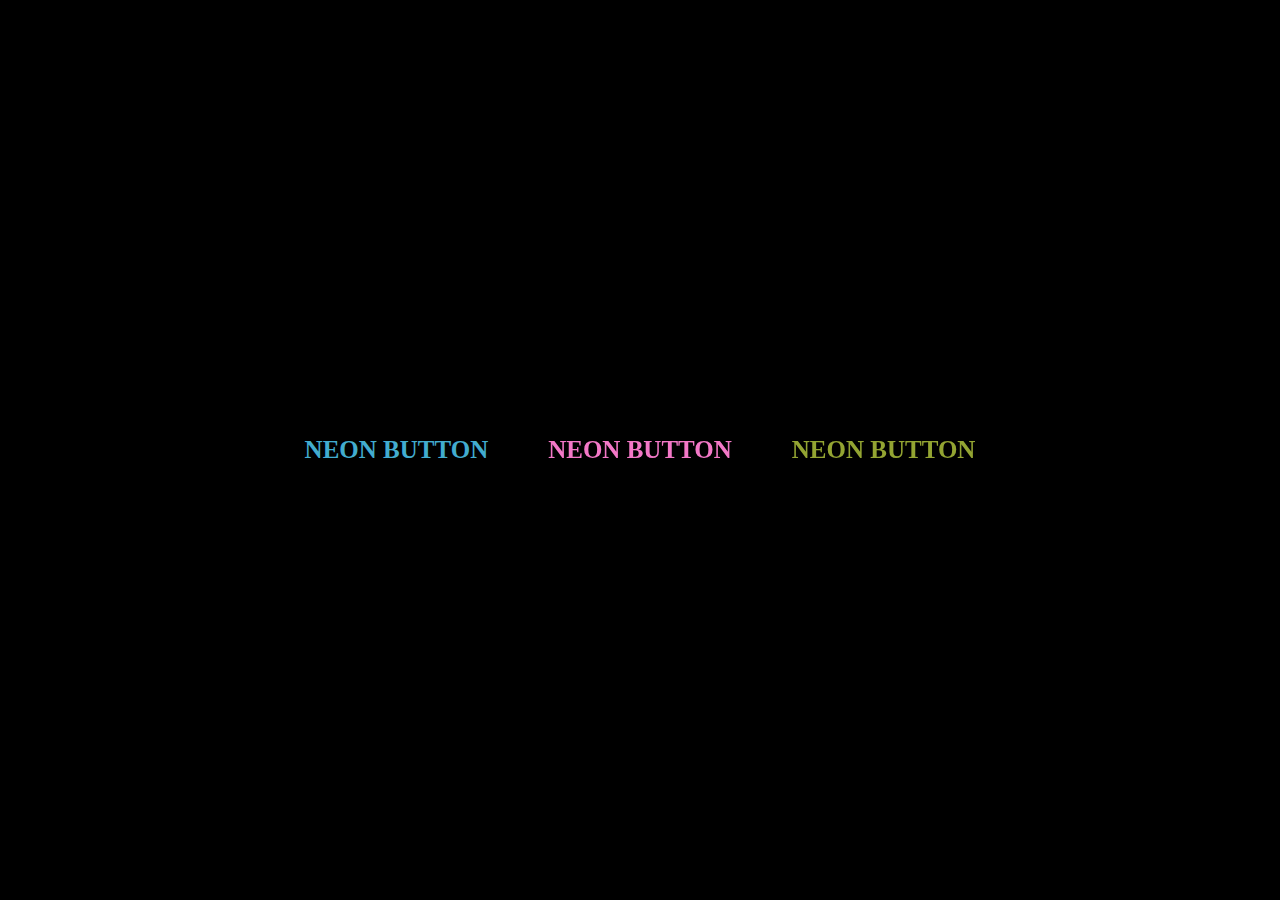
<file: day1/index.html>
<!DOCTYPE html>
<html lang="en">
<head>
	<meta charset="UTF-8">
	<meta http-equiv="X-UA-Compatible" content="IE=edge">
	<meta name="viewport" content="width=device-width, initial-scale=1.0">
	<title>Day 1</title>
	<link rel="stylesheet" href="./style.css">
</head>
<body>
	<div id="container">
		<div class="btn-container">
			<div class="button">NEON BUTTON</div>
			<span></span>
			<span></span>
			<span></span>
			<span></span>
		</div>
		<div class="btn-container">
			<div class="button">NEON BUTTON</div>
			<span></span>
			<span></span>
			<span></span>
			<span></span>
		</div>
		<div class="btn-container">
			<div class="button">NEON BUTTON</div>
			<span></span>
			<span></span>
			<span></span>
			<span></span>
		</div>
	</div>
</body>
</html>
</file>
<file: day1/style.css>
@font-face {
    font-family: "Roboto";
    font-style: normal;
    font-weight: 300;
    src: local("Roboto Light"), local("Roboto-Light"),
        url(https://themes.googleusercontent.com/static/fonts/roboto/v9/Pru33qjShpZSmG3z6VYwnT8E0i7KZn-EPnyo3HZu7kw.woff)
            format("woff");
}

body {
    margin: 0;
}

#container {
    width: 100vw;
    height: 100vh;
    background-color: black;
    display: flex;
    justify-content: center;
    align-items: center;
    gap: 20px;
}

.btn-container {
    position: relative;
    overflow: hidden;

    padding: 20px;
    color: #42accf;
    font-family: "Roboto";
    font-size: 25px;
    font-weight: bold;
    cursor: pointer;
    user-select: none;
    transition: 0.5s;
}

.btn-container:hover {
    color: black;
    background-color: #42accf;

    box-shadow: 0 0 5px #42accf, 0 0 25px #42accf, 0 0 50px #42accf,
        0 0 200px #42accf, 0 0 250px #42accf, 0 0 300px #42accf;
    -webkit-box-reflect: below 0 linear-gradient(transparent, black);
}

.btn-container:nth-child(2) {
    filter: hue-rotate(120deg);
}

.btn-container:nth-child(3) {
    filter: hue-rotate(240deg);
}

.btn-container span {
    position: absolute;
    display: block;
    opacity: 0;
}

.btn-container span:nth-child(2) {
    top: 0;
    left: 0;
    width: 100%;
    height: 2px;
    background: linear-gradient(to right, transparent, #42accf);
    animation: animate-top-border 1s infinite;
}

.btn-container span:nth-child(3) {
    top: 0;
    right: 0;
    width: 2px;
    height: 100%;
    background: linear-gradient(to bottom, transparent, #42accf);
    animation: animate-right-border 1s infinite;
    animation-delay: 0.2s;
}

.btn-container span:nth-child(4) {
    bottom: 0;
    left: 0;
    width: 100%;
    height: 2px;
    background: linear-gradient(to left, transparent, #42accf);
    animation: animate-bottom-border 1s infinite;
}

.btn-container span:nth-child(5) {
    top: 0;
    left: 0;
    width: 2px;
    height: 100%;
    background: linear-gradient(to top, transparent, #42accf);
    animation: animate-left-border 1s infinite;
    animation-delay: 0.2s;
}

@keyframes animate-top-border {
    0% {
        opacity: 1;
        left: -100%;
    }

    50%,
    100% {
        left: 100%;
    }
}

@keyframes animate-right-border {
    0% {
        opacity: 1;
        top: -100%;
    }

    50%,
    100% {
        top: 100%;
    }
}

@keyframes animate-bottom-border {
    0% {
        opacity: 1;
        left: 100%;
    }

    50%,
    100% {
        left: -100%;
    }
}

@keyframes animate-left-border {
    0% {
        opacity: 1;
        top: 100%;
    }

    50%,
    100% {
        top: -100%;
    }
}
</file>
